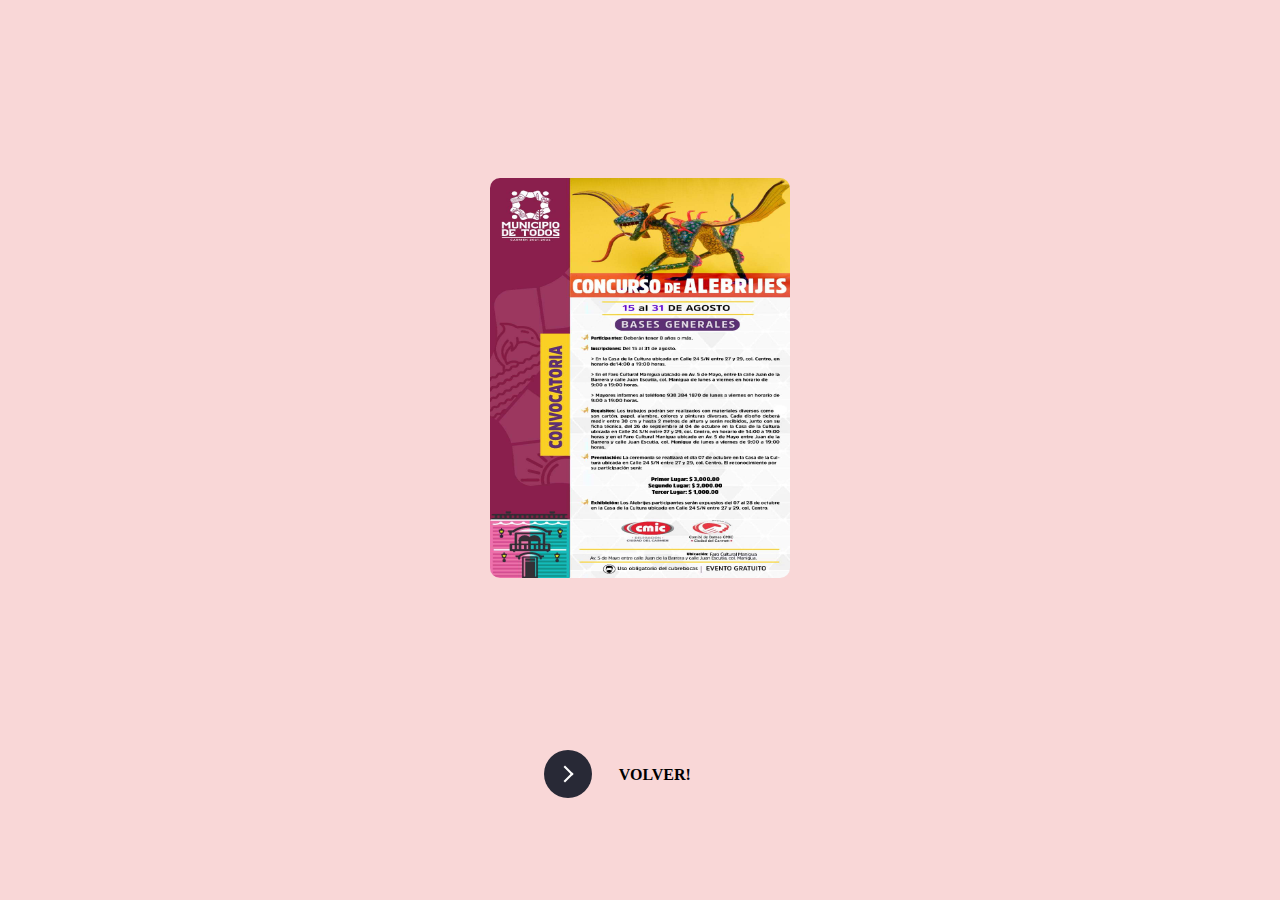
<file: curso_cda.html>
<!DOCTYPE html>
<html lang="es">
<head>
    <meta charset="UTF-8">
    <meta http-equiv="X-UA-Compatible" content="IE=edge">
    <meta name="viewport" content="width=device-width, initial-scale=1.0">
    <title>Taller CDA - Comité D.D</title>
    <link rel="stylesheet" href="cda.css">
    <link rel="shortcut icon" href="logocmdamas.jpg" type="image/x-icon">
</head>
<body>


    <!-- Curso 1 concurso de alebrijes -->
    <div class="contenedor-img">
        <div class="img-msv">
            <a href="https://www.facebook.com/DECCARMENMX/photos/a.1971523716423982/3248871832022491/" target="_blank"><img src="cda.jpg" alt="Concurso de alebrijes"></a>
        </div>
    </div>


    <!-- Botón volver -->
    <form action="index.html">
        <button class="learn-more">
            <span class="circle" aria-hidden="true">
            <span class="icon arrow"></span>
            </span>
            <span class="button-text">VOLVER!</span>
        </button>
    </form>
</body>
</html>
</file>
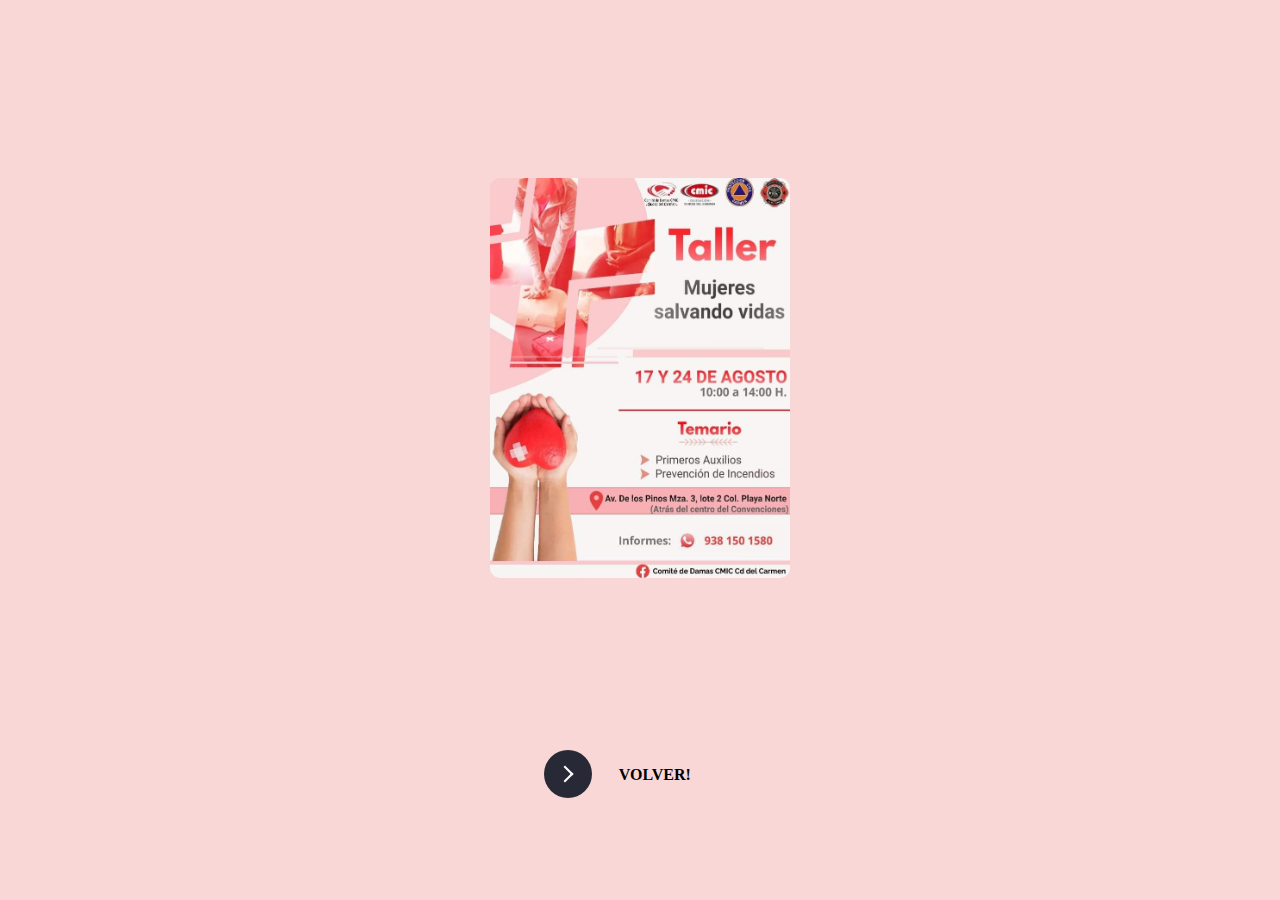
<file: curso_msv.html>
<!DOCTYPE html>
<html lang="es">
<head>
    <meta charset="UTF-8">
    <meta http-equiv="X-UA-Compatible" content="IE=edge">
    <meta name="viewport" content="width=device-width, initial-scale=1.0">
    <title>Taller MSV - Comité D.D</title>
    <link rel="stylesheet" href="msv.css">
    <link rel="shortcut icon" href="logocmdamas.jpg" type="image/x-icon">
</head>
<body>


    <!-- Curso 1 mujeres salvando vidas -->
    <div class="contenedor-img">
        <div class="img-msv">
            <a href="https://www.facebook.com/cmiccme/photos/a.1716476615296918/3240106949600536/" target="_blank"><img src="msv.jpg" alt="Taller mujeres salvando vidas"></a>
        </div>
    </div>


    <!-- Botón volver -->
    <form action="index.html">
        <button class="learn-more">
            <span class="circle" aria-hidden="true">
            <span class="icon arrow"></span>
            </span>
            <span class="button-text">VOLVER!</span>
        </button>
    </form>
</body>
</html>
</file>
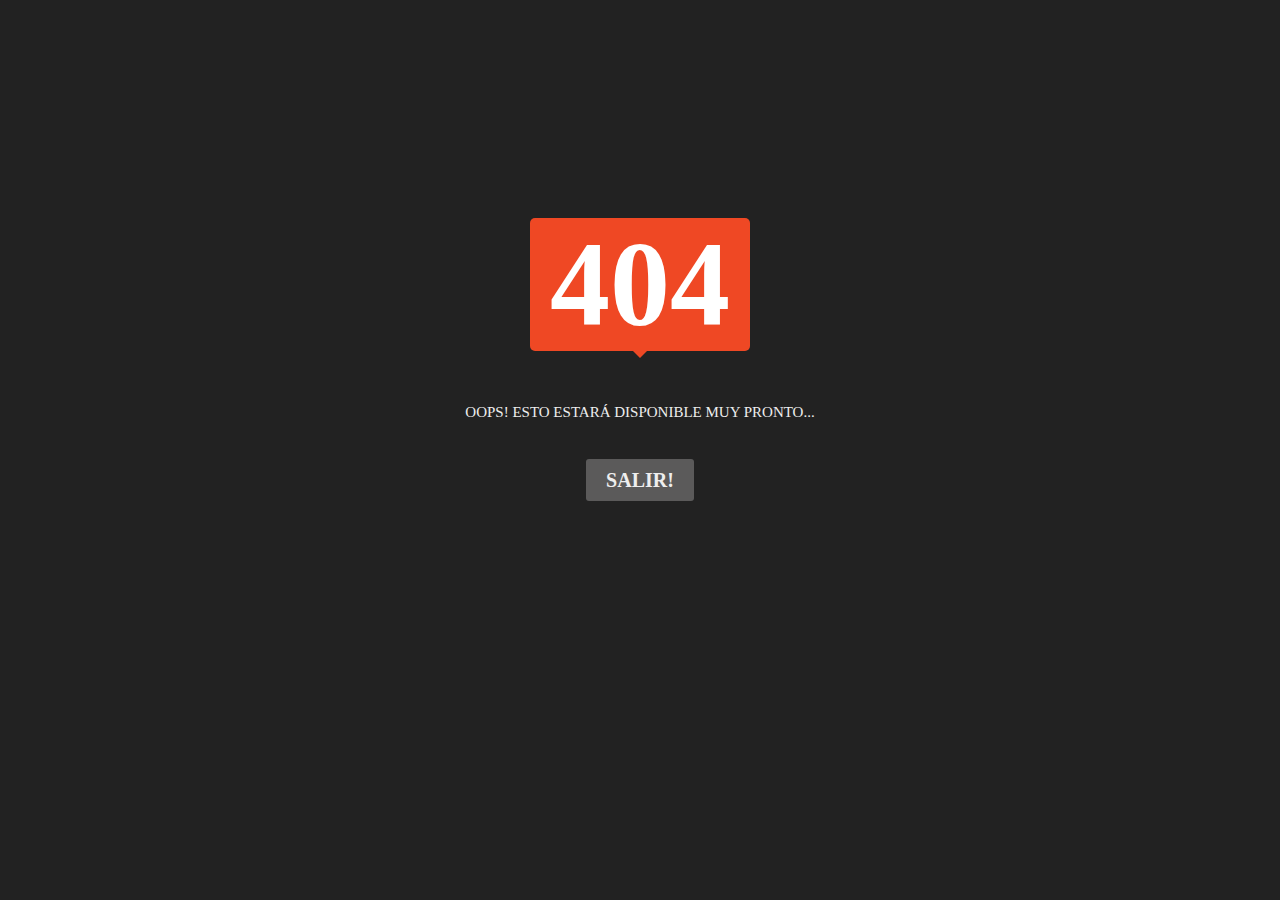
<file: cursocmic1.html>
<!DOCTYPE html>
<html lang="es">
<head>
    <meta charset="UTF-8">
    <meta http-equiv="X-UA-Compatible" content="IE=edge">
    <meta name="viewport" content="width=device-width, initial-scale=1.0">
    <title>CURSO N° 1 - CMIC</title>
    <link rel="stylesheet" href="cursocmic1.css">
    <link rel="shortcut icon" href="logo-oficial.jpg" type="image/x-icon">
</head>
<body>

    <div id='oopss'>
        <div id='error-text'>
        <span>404</span>
        <p>OOPS! ESTO ESTARÁ DISPONIBLE MUY PRONTO...</p>
        <p class='hmpg'><a href="index.html" class="back">SALIR!</a></p>
        </div>
    </div>
</body>
</html>
</file>
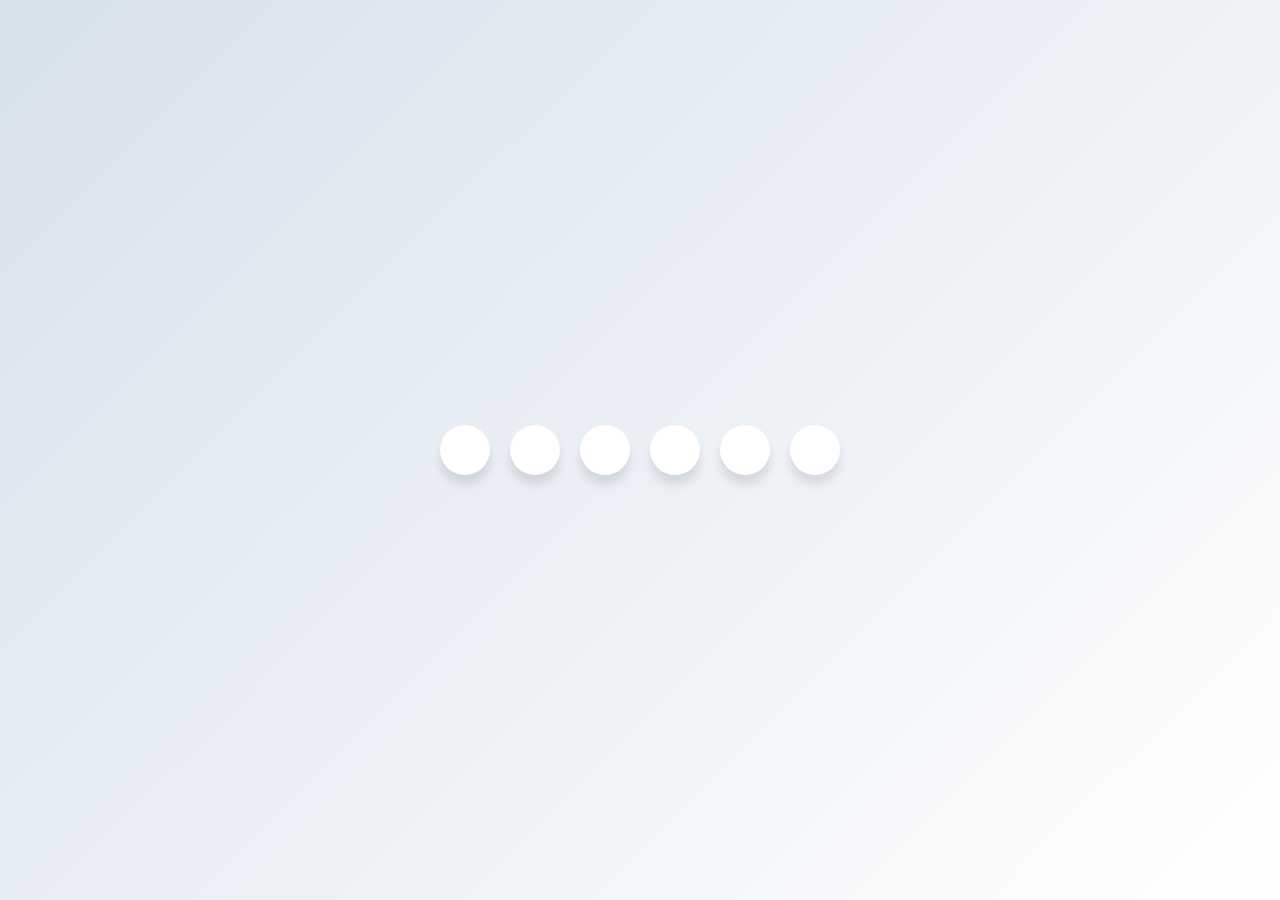
<file: redes.html>
<!DOCTYPE html>
<html lang="en">
<head>
    <meta charset="UTF-8">
    <meta http-equiv="X-UA-Compatible" content="IE=edge">
    <meta name="viewport" content="width=device-width, initial-scale=1.0">
    <title>Redes Sociales - Cmic</title>
    <link rel="shortcut icon" href="logo-oficial.jpg" type="image/x-icon">
    <link rel="stylesheet" href="style.css">
    <link rel="stylesheet" href="https://use.fontawesome.com/releases/v5.15.4/css/all.css" 
    integrity="sha384-DyZ88mC6Up2uqS4h/KRgHuoeGwBcD4Ng9SiP4dIRy0EXTlnuz47vAwmeGwVChigm" crossorigin="anonymous">
</head>
<body>

    <!-- Maquetación de botones de redes sociales -->
    <ul class="wrapper">

        <!-- Estructura del botón facebook -->
        <a href="https://www.facebook.com/Cmic.cdcarmen/" class="icon facebook">
        <span class="tooltip">Facebook</span>
        <span><i class="fab fa-facebook-f"></i></span>
        </a>

        <!-- Estructura del botón twitter -->
        <a href="https://twitter.com/cmiccarmen" class="icon twitter">
        <span class="tooltip">Twitter</span>
        <span><i class="fab fa-twitter"></i></span>
        </a>
        
        <!-- Estructura del botón instagram -->
        <a href="#" class="icon instagram">
        <span class="tooltip">Instagram</span>
        <span><i class="fab fa-instagram"></i></span>
        </a>
        
        <!-- Estructura del botón tiktok -->
        <a href="https://www.tiktok.com/@cmic_cdcarmen" class="icon tiktok">
        <span class="tooltip">TikTok</span>
        <span><i class="fab fa-tiktok"></i></span>
        </a>
        
        <!-- Estructura del botón youtube -->
        <a href="https://www.youtube.com/channel/UCqsnj7n_X898acZDgyhaZcg" class="icon youtube">
        <span class="tooltip">Youtube</span>
        <span><i class="fab fa-youtube"></i></span>
        </a>
        
        <!-- Estructura del botón inicio -->
        <a href="index.html" class="icon inicio">
        <span class="tooltip">Inicio</span>
        <span><i class="fas fa-sign-out-alt"></i></span>
        </a>
    </ul>
</body>
</html>
</file>
<file: cda.css>
*{
    padding: 0;
    margin: 0;
}

body{
    background-color: rgb(249,215,215);
}

.contenedor-img{
    width: 100%;
    height: 90vh;
    display: flex;
    justify-content: center;
    align-items: center;
    text-align: center;
}


.contenedor-img .img-msv img{
    width: 420px;
    height: 550px;
    border-radius: 10px;    
    margin: auto;
    animation: animate 6s linear infinite;
}


@media screen and (max-width: 1400px){
    .contenedor-img{
        width: 100%;
        height: 80vh;
        display: flex;
        margin-top: 20px;
        justify-content: center;
        align-items: center;
        text-align: center;
    }

    .contenedor-img .img-msv img{
        width: 300px;
        height: 400px;
    }
}

@media screen and (max-width: 912px){
    .contenedor-img{
        width: 100%;
        height: 60vh;
        margin-top: -50px;
        display: flex;
        justify-content: center;
        align-items: center;
    }

    .contenedor-img .img-msv img{
        width: 300px;
    }
}

@media screen and (max-width: 910px){
    .contenedor-img{
        width: 100%;
        height: 60vh;
        margin-top: 50px;
        display: flex;
        justify-content: center;
        align-items: center;
    }

    .contenedor-img .img-msv img{
        width: 300px;
    }
}
@keyframes animate {
    0%, 100%{
        transform: translateY(-30px);
    }

    50%{
        transform: translateY(30px);
    }
}


/* From uiverse.io */
button {
    position: relative;
    display: flex;
    margin: auto;
    margin-top: -50px;
    cursor: pointer;
    outline: none;
    border: 0;
    vertical-align: middle;
    text-decoration: none;
    background: transparent;
    padding: 0;
    font-size: inherit;
    font-family: inherit;
}

@media screen and (max-width: 1400px){
    button.learn-more{
        margin-top: 10px;
    }
}
button.learn-more {
    width: 12rem;
    height: auto;
}

@media screen and (max-width: 912px){
    button.learn-more{
        margin-top: -50px;
    }
}

@media screen and (max-width: 910px){
    button.learn-more{
        margin-top: 50px;
    }
}

button.learn-more .circle {
    transition: all 0.45s cubic-bezier(0.65, 0, 0.076, 1);
    position: relative;
    display: block;
    margin: 0;
    width: 3rem;
    height: 3rem;
    background: #282936;
    border-radius: 1.625rem;
}

button.learn-more .circle .icon {
    transition: all 0.45s cubic-bezier(0.65, 0, 0.076, 1);
    position: absolute;
    top: 0;
    bottom: 0;
    margin: auto;
    background: #fff;
}

button.learn-more .circle .icon.arrow {
    transition: all 0.45s cubic-bezier(0.65, 0, 0.076, 1);
    left: 0.625rem;
    width: 1.125rem;
    height: 0.125rem;
    background: none;
}

button.learn-more .circle .icon.arrow::before {
    position: absolute;
    content: "";
    top: -0.29rem;
    right: 0.0625rem;
    width: 0.625rem;
    height: 0.625rem;
    border-top: 0.125rem solid #fff;
    border-right: 0.125rem solid #fff;
    transform: rotate(45deg);
}

button.learn-more .button-text {
    transition: all 0.45s cubic-bezier(0.65, 0, 0.076, 1);
    position: absolute;
    top: 0;
    left: 0;
    right: 0;
    bottom: 0;
    padding: 0.75rem 0;
    margin: 0 0 0 1.85rem;
    color: #000000;
    font-weight: 700;
    line-height: 1.6;
    text-align: center;
    text-transform: uppercase;
}

button:hover .circle {
    width: 100%;
}

button:hover .circle .icon.arrow {
    background: #fff;
    transform: translate(1rem, 0);
}

button:hover .button-text {
    color: #fff;
}
</file>
<file: msv.css>
*{
    padding: 0;
    margin: 0;
}

body{
    background-color: rgb(249,215,215);
}

.contenedor-img{
    width: 100%;
    height: 90vh;
    display: flex;
    justify-content: center;
    align-items: center;
    text-align: center;
}


.contenedor-img .img-msv img{
    width: 420px;
    height: 550px;
    border-radius: 10px;    
    margin: auto;
    animation: animate 6s linear infinite;
}


@media screen and (max-width: 1400px){
    .contenedor-img{
        width: 100%;
        height: 80vh;
        display: flex;
        margin-top: 20px;
        justify-content: center;
        align-items: center;
        text-align: center;
    }

    .contenedor-img .img-msv img{
        width: 300px;
        height: 400px;
    }
}

@media screen and (max-width: 912px){
    .contenedor-img{
        width: 100%;
        height: 60vh;
        margin-top: -50px;
        display: flex;
        justify-content: center;
        align-items: center;
    }

    .contenedor-img .img-msv img{
        width: 300px;
    }
}

@media screen and (max-width: 910px){
    .contenedor-img{
        width: 100%;
        height: 60vh;
        margin-top: 50px;
        display: flex;
        justify-content: center;
        align-items: center;
    }

    .contenedor-img .img-msv img{
        width: 300px;
    }
}
@keyframes animate {
    0%, 100%{
        transform: translateY(-30px);
    }

    50%{
        transform: translateY(30px);
    }
}


/* From uiverse.io */
button {
    position: relative;
    display: flex;
    margin: auto;
    margin-top: -50px;
    cursor: pointer;
    outline: none;
    border: 0;
    vertical-align: middle;
    text-decoration: none;
    background: transparent;
    padding: 0;
    font-size: inherit;
    font-family: inherit;
}

@media screen and (max-width: 1400px){
    button.learn-more{
        margin-top: 10px;
    }
}
button.learn-more {
    width: 12rem;
    height: auto;
}

@media screen and (max-width: 912px){
    button.learn-more{
        margin-top: -50px;
    }
}

@media screen and (max-width: 910px){
    button.learn-more{
        margin-top: 50px;
    }
}

button.learn-more .circle {
    transition: all 0.45s cubic-bezier(0.65, 0, 0.076, 1);
    position: relative;
    display: block;
    margin: 0;
    width: 3rem;
    height: 3rem;
    background: #282936;
    border-radius: 1.625rem;
}

button.learn-more .circle .icon {
    transition: all 0.45s cubic-bezier(0.65, 0, 0.076, 1);
    position: absolute;
    top: 0;
    bottom: 0;
    margin: auto;
    background: #fff;
}

button.learn-more .circle .icon.arrow {
    transition: all 0.45s cubic-bezier(0.65, 0, 0.076, 1);
    left: 0.625rem;
    width: 1.125rem;
    height: 0.125rem;
    background: none;
}

button.learn-more .circle .icon.arrow::before {
    position: absolute;
    content: "";
    top: -0.29rem;
    right: 0.0625rem;
    width: 0.625rem;
    height: 0.625rem;
    border-top: 0.125rem solid #fff;
    border-right: 0.125rem solid #fff;
    transform: rotate(45deg);
}

button.learn-more .button-text {
    transition: all 0.45s cubic-bezier(0.65, 0, 0.076, 1);
    position: absolute;
    top: 0;
    left: 0;
    right: 0;
    bottom: 0;
    padding: 0.75rem 0;
    margin: 0 0 0 1.85rem;
    color: #000000;
    font-weight: 700;
    line-height: 1.6;
    text-align: center;
    text-transform: uppercase;
}

button:hover .circle {
    width: 100%;
}

button:hover .circle .icon.arrow {
    background: #fff;
    transform: translate(1rem, 0);
}

button:hover .button-text {
    color: #fff;
}
</file>
<file: cursocmic1.css>
body {
    font-family: 'Open Sans';
    padding: 0;
    margin: 0;
}

a,
a:visited {
    color: #fff;
    outline: none;
    text-decoration: none;
}

a:hover,
a:focus,
a:visited:hover {
    color: #fff;
    text-decoration: none;
}

* {
    padding: 0;
    margin: 0;
}

#oopss {
    background: #222;
    text-align: center;
    margin-bottom: 50px;
    font-weight: 400;
    font-size: 20px;
    position: fixed;
    width: 100%;
    height: 100%;
    line-height: 1.5em;
    z-index: 9999;
    left: 0px;
}

#error-text {
    top: 30%;
    position: relative;
    font-size: 40px;
    color: #eee;
}

#error-text a {
    color: #eee;
}

#error-text a:hover {
    color: #fff;
}

#error-text p {
    color: #eee;
    font-size: 15px;
    margin: 70px 0 0 0;
}

#error-text i {
    margin-left: 10px;
}

#error-text p.hmpg {
    margin: 40px 0 0 0;
}

#error-text span {
    position: relative;
    background: #ef4824;
    color: #fff;
    font-size: 300%;
    padding: 0 20px;
    border-radius: 5px;
    font-weight: bolder;
    transition: all .5s;
    cursor: pointer;
    margin: 0 0 40px 0;
}

#error-text span:hover {
    background: #d7401f;
    color: #fff;
    -webkit-animation: jelly .5s;
    -moz-animation: jelly .5s;
    -ms-animation: jelly .5s;
    -o-animation: jelly .5s;
    animation: jelly .5s;
}

#error-text span:after {
    top: 100%;
    left: 50%;
    border: solid transparent;
    content: '';
    height: 0;
    width: 0;
    position: absolute;
    pointer-events: none;
    border-color: rgba(136, 183, 213, 0);
    border-top-color: #ef4824;
    border-width: 7px;
    margin-left: -7px;
}

@-webkit-keyframes jelly {
    from, to {
    -webkit-transform: scale(1, 1);
    transform: scale(1, 1);
}
    25% {
    -webkit-transform: scale(.9, 1.1);
    transform: scale(.9, 1.1);
}
    50% {
    -webkit-transform: scale(1.1, .9);
    transform: scale(1.1, .9);
}
    75% {
    -webkit-transform: scale(.95, 1.05);
    transform: scale(.95, 1.05);
    } 
}

@keyframes jelly {
    from, to {
    -webkit-transform: scale(1, 1);
    transform: scale(1, 1);
    }
    25% {
    -webkit-transform: scale(.9, 1.1);
    transform: scale(.9, 1.1);
    }
    50% {
    -webkit-transform: scale(1.1, .9);
    transform: scale(1.1, .9);
    }
    75% {
    -webkit-transform: scale(.95, 1.05);
    transform: scale(.95, 1.05);
    }
}
/* CSS Error Page Responsive */

@media only screen and (max-width:640px) {
    #error-text span {
    font-size: 100px;
}
    #error-text a:hover {
        color: #fff;
}
}

.back:active {
    -webkit-transform: scale(0.95);
    -moz-transform: scale(0.95);
    transform: scale(0.95);
    background: #f53b3b;
    color: #fff;
}

.back:hover {
    background: #4c4c4c;
    color: #fff;
}

.back {
    text-decoration: none;
    background: #5b5a5a;
    color: #fff;
    padding: 10px 20px;
    font-size: 20px;
    font-weight: 700;
    line-height: normal;
    text-transform: uppercase;
    border-radius: 3px;
    -webkit-transform: scale(1);
    -moz-transform: scale(1);
    transform: scale(1);
    transition: all 0.5s ease-out;
}
</file>
<file: style.css>
@import url("https://fonts.googleapis.com/css2?family=Poppins&display=swap");

* {
  margin: 0;
  padding: 0;
  box-sizing: border-box;
}

*:focus,
*:active {
  outline: none !important;
  -webkit-tap-highlight-color: transparent;
}

html,
body {
  display: grid;
  height: 100%;
  width: 100%;
  font-family: "Poppins", sans-serif;
  place-items: center;
  background: linear-gradient(315deg, #ffffff, #d7e1ec);
}

.wrapper {
  display: inline-flex;
  list-style: none;
}

.wrapper a{
  color: #000;
}


.wrapper .icon {
  position: relative;
  background: #ffffff;
  border-radius: 50%;
  padding: 15px;
  margin: 10px;
  width: 50px;
  height: 50px;
  font-size: 18px;
  display: flex;
  justify-content: center;
  align-items: center;
  flex-direction: column;
  box-shadow: 0 10px 10px rgba(0, 0, 0, 0.1);
  cursor: pointer;
  transition: all 0.2s cubic-bezier(0.68, -0.55, 0.265, 1.55);
}


.wrapper .tooltip{
  position: absolute;
  top: 0;
  font-size: 14px;
  background: #ffffff;
  color: #ffffff;
  padding: 5px 8px;
  border-radius: 5px;
  box-shadow: 0 10px 10px rgba(0, 0, 0, 0.1);
  opacity: 0;
  pointer-events: none;
  transition: all 0.3s cubic-bezier(0.68, -0.55, 0.265, 1.55);
}

.wrapper .tooltip::before {
  position: absolute;
  content: "";
  height: 8px;
  width: 8px;
  background: #ffffff;
  bottom: -3px;
  left: 50%;
  transform: translate(-50%) rotate(45deg);
  transition: all 0.3s cubic-bezier(0.68, -0.55, 0.265, 1.55);
}

.wrapper .icon:hover .tooltip {
  top: -45px;
  opacity: 1;
  visibility: visible;
  pointer-events: auto;
}

.wrapper .icon:hover span,
.wrapper .icon:hover .tooltip {
  text-shadow: 0px -1px 0px rgba(0, 0, 0, 0.1);
}

.wrapper .facebook:hover,
.wrapper .facebook:hover .tooltip,
.wrapper .facebook:hover .tooltip::before {
  background: #1877F2;
  color: #ffffff;
}

.wrapper .twitter:hover,
.wrapper .twitter:hover .tooltip,
.wrapper .twitter:hover .tooltip::before {
  background: #1DA1F2;
  color: #ffffff;
}

.wrapper .instagram:hover,
.wrapper .instagram:hover .tooltip,
.wrapper .instagram:hover .tooltip::before {
  background: #E4405F;
  color: #ffffff;
}

.wrapper .tiktok:hover,
.wrapper .tiktok:hover .tooltip,
.wrapper .tiktok:hover .tooltip::before {
  background: #333333;
  color: #ffffff;
}

.wrapper .youtube:hover,
.wrapper .youtube:hover .tooltip,
.wrapper .youtube:hover .tooltip::before {
  background: #CD201F;
  color: #ffffff;

  
}

.wrapper .inicio:hover,
.wrapper .inicio:hover .tooltip,
.wrapper .inicio:hover .tooltip::before {
  background: #e2d02e;
  color: #ffffff;

  
}
</file>
